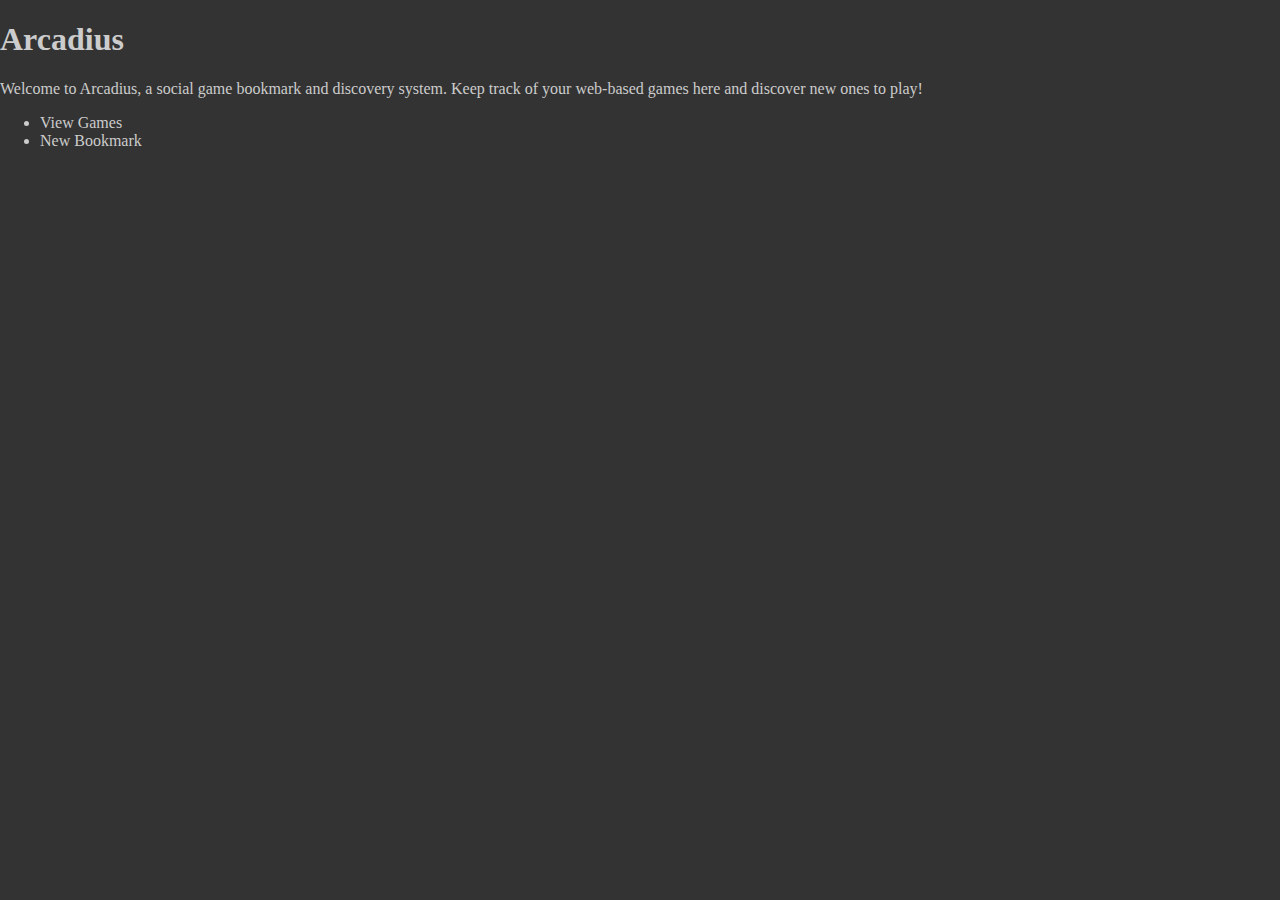
<file: src/index.html>
<!DOCTYPE HTML PUBLIC "-//W3C//DTD HTML 4.01//EN" "http://www.w3.org/TR/html4/strict.dtd">
<html>
	<head>
		<!-- YUI 3.1.0pr1 -->
		<script type="text/javascript" src="http://yui.yahooapis.com/3.1.0pr1/build/yui/yui-min.js"></script>
		<script type="text/javascript" src="js/arcadius.js"></script>
		<!-- CSS -->
		<link rel="stylesheet" type="text/css" href="http://yui.yahooapis.com/combo?3.0.0/build/cssbase/base-min.css">
		<link rel="stylesheet" type="text/css" href="css/arcadius.css">
	</head>
	<body>
		<div id="arcadius">
			<h1>Arcadius</h1>
			<p>
				Welcome to Arcadius, a social game bookmark and discovery system. 
				Keep track of your web-based games here and discover new ones to play!
			</p>
			<ul>
				<!-- <li>Notices</li> -->
				<li id="viewgames">View Games</li>
				<li id="newbookmark">New Bookmark</li>
			</ul>
		</div>
		
		

		

	</body>	
</html>
</file>
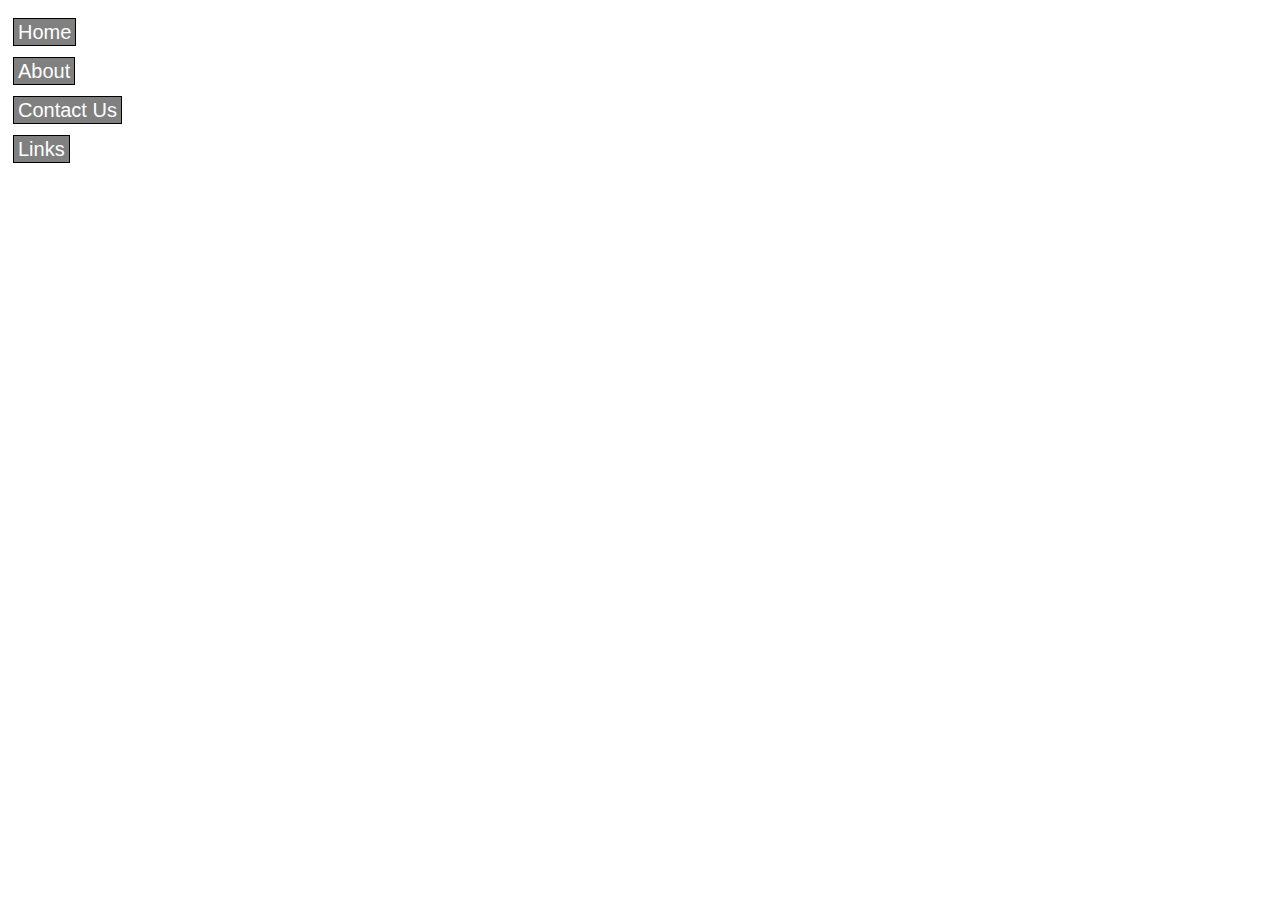
<file: testing/transitions.html>
<!DOCTYPE HTML PUBLIC "-//W3C//DTD HTML 4.01//EN" "http://www.w3.org/TR/html4/strict.dtd">
<html>
	<head>
		<title>transitions</title>
		<style>
.menuButton {
  position: relative;
  -moz-transition-property: background-color, color;
  -moz-transition-duration: 1s;
  -moz-transition-timing-function: ease-out;
  -webkit-transition-property: background-color, color;
  -webkit-transition-duration: 1s;
  -o-transition-property: background-color, color;
  -o-transition-duration: 1s;
  text-align: left;
  background-color: grey;
  left: 5px;
  top: 5px;
  height: 26px;
  color: white;
  border-color: black;
  font-family: sans-serif;
  font-size: 20px;
  text-decoration: none;
  -moz-box-shadow: 2px 2px 1px black;
  padding: 2px 4px;
  border: solid 1px black;
}

.menuButton:hover {
  position: relative;
  -moz-transition-property: background-color, color;
  -moz-transition-duration: 1s;
  -moz-transition-timing-function: ease-out;
  -webkit-transition-property: background-color, color;
  -webkit-transition-duration: 1s;
  -o-transition-property: background-color, color;
  -o-transition-duration: 1s;
  background-color:white;
  color:black;
  -moz-box-shadow: 2px 2px 1px black;
}
	
		</style>
		
	</head>
	<body>
<div class="sidebar">
  <p><a class="menuButton" href="home">Home</a></p>
  <p><a class="menuButton" href="about">About</a></p>
  <p><a class="menuButton" href="contact">Contact Us</a></p>
  <p><a class="menuButton" href="links">Links</a></p>
</div>
	</body>
</html>
</file>
<file: src/css/arcadius.css>
html, body{
	margin: 0;
	padding: 0;
	min-width: 100%;
	min-height: 100%;
	background-color: #333333;
}

#arcadius {
	
	color: #cccccc;
}

#viewgames {
	cursor:pointer;
}
</file>
